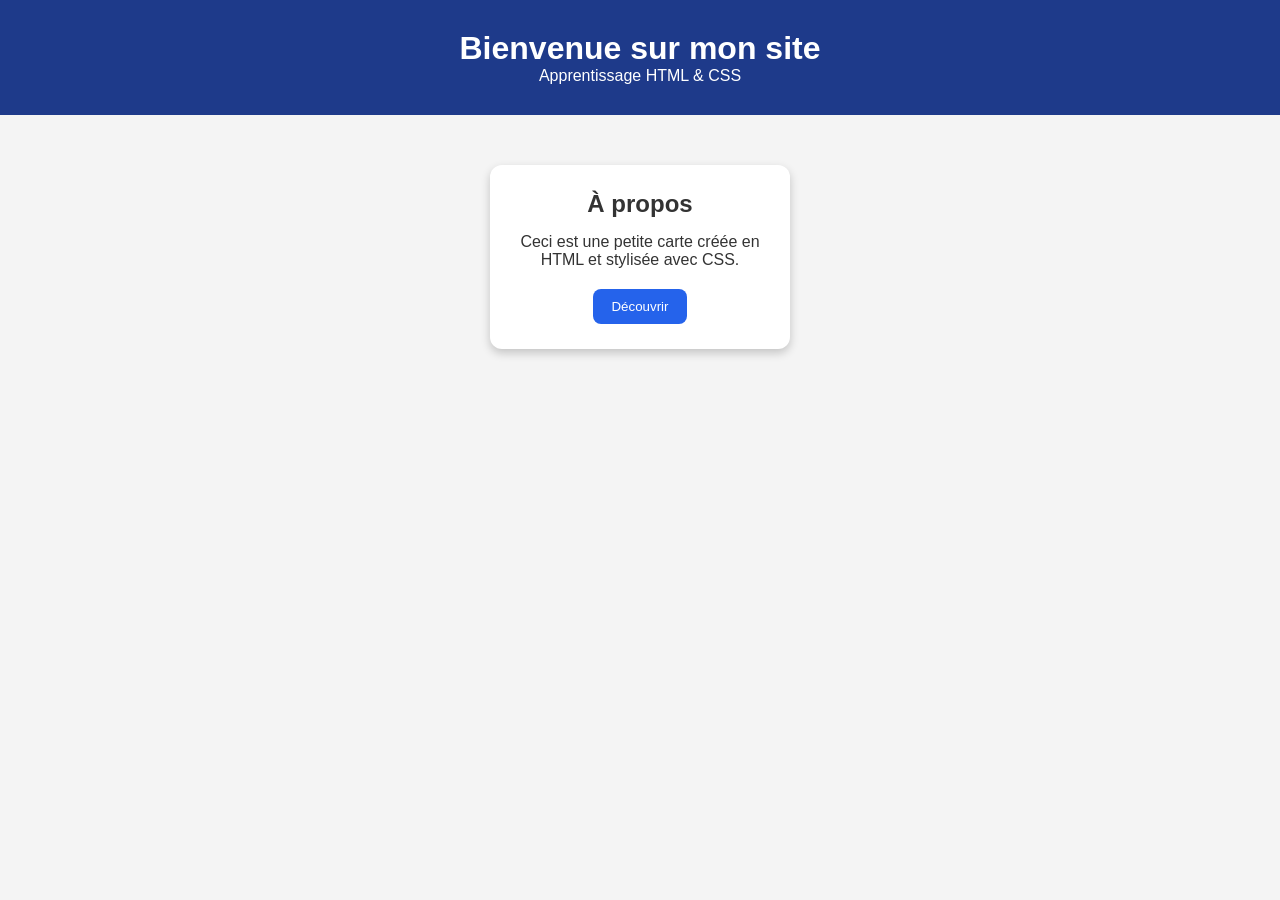
<file: first_projet1/index.html>
<!DOCTYPE html>
<html lang="fr">
<head>
    <meta charset="UTF-8">
    <meta name="viewport" content="width=device-width, initial-scale=1.0">
    <title>Ma Page GitHub</title>
    <link rel="stylesheet" href="style.css">
</head>
<body>

    <header>
        <h1>Bienvenue sur mon site</h1>
        <p>Apprentissage HTML & CSS</p>
    </header>

    <main>
        <section class="card">
            <h2>À propos</h2>
            <p>
                Ceci est une petite carte créée en HTML et stylisée avec CSS.
            </p>
            <button>Découvrir</button>
        </section>
    </main>

</body>
</html>
</file>
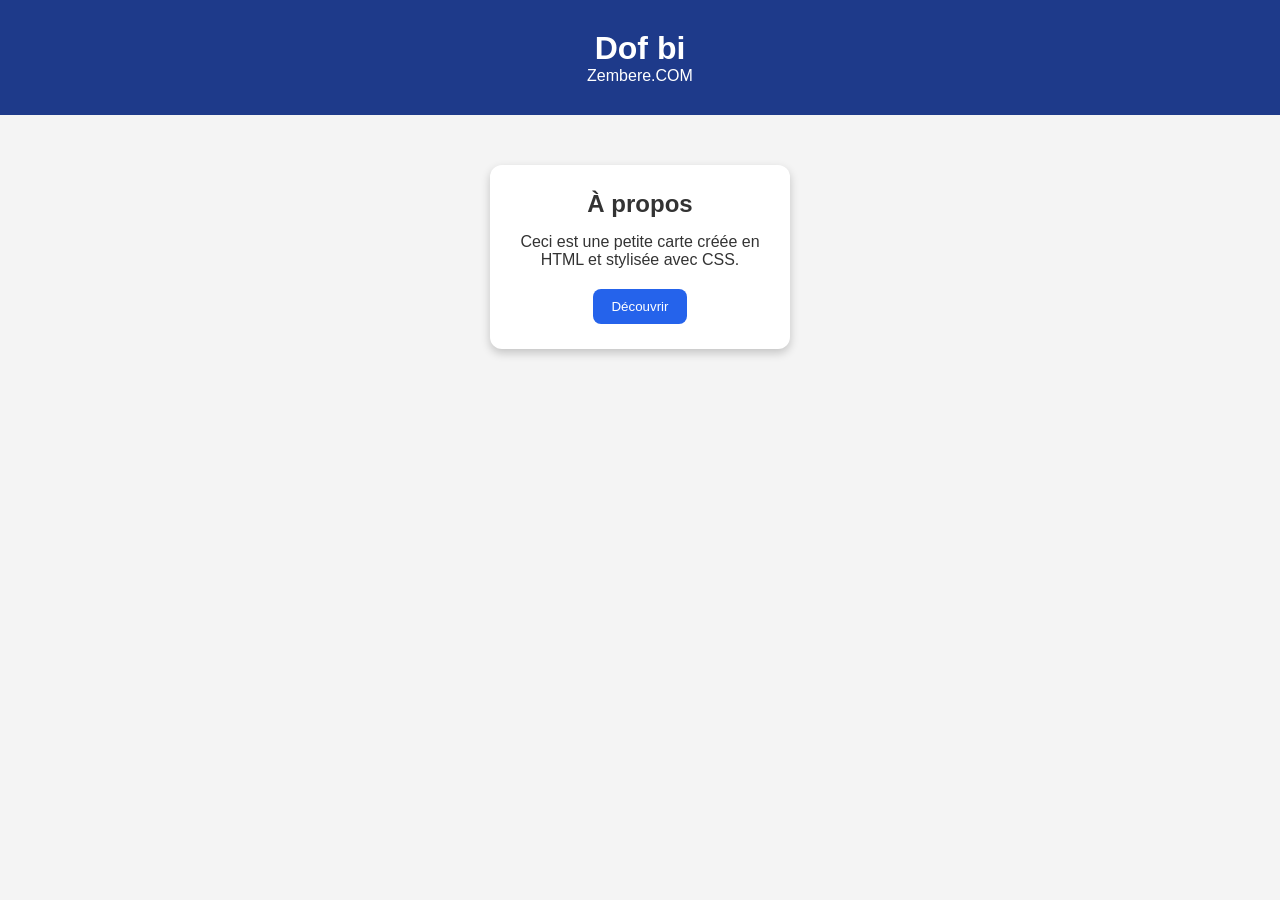
<file: first_projet1/index1.html>
<!DOCTYPE html>
<html lang="fr">
<head>
    <meta charset="UTF-8">
    <meta name="viewport" content="width=device-width, initial-scale=1.0">
    <title>Ma Page GitHub</title>
    <link rel="stylesheet" href="style.css">
</head>
<body>

    <header>
        <h1>Dof bi</h1>
        <p>Zembere.COM</p>
    </header>

    <main>
        <section class="card">
            <h2>À propos</h2>
            <p>
                Ceci est une petite carte créée en HTML et stylisée avec CSS.
            </p>
            <button>Découvrir</button>
        </section>
    </main>

</body>
</html>
</file>
<file: first_projet1/style.css>
* {
    margin: 0;
    padding: 0;
    box-sizing: border-box;
}

body {
    font-family: Arial, sans-serif;
    background-color: #f4f4f4;
    color: #333;
}

header {
    background-color: #1e3a8a;
    color: white;
    text-align: center;
    padding: 30px;
}

main {
    display: flex;
    justify-content: center;
    margin-top: 50px;
}

.card {
    background-color: white;
    width: 300px;
    padding: 25px;
    border-radius: 12px;
    box-shadow: 0 4px 10px rgba(0,0,0,0.2);
    text-align: center;
}

.card h2 {
    margin-bottom: 15px;
}

.card p {
    margin-bottom: 20px;
}

button {
    background-color: #2563eb;
    color: white;
    border: none;
    padding: 10px 18px;
    border-radius: 8px;
    cursor: pointer;
}

button:hover {
    background-color: #1d4ed8;
}
</file>
